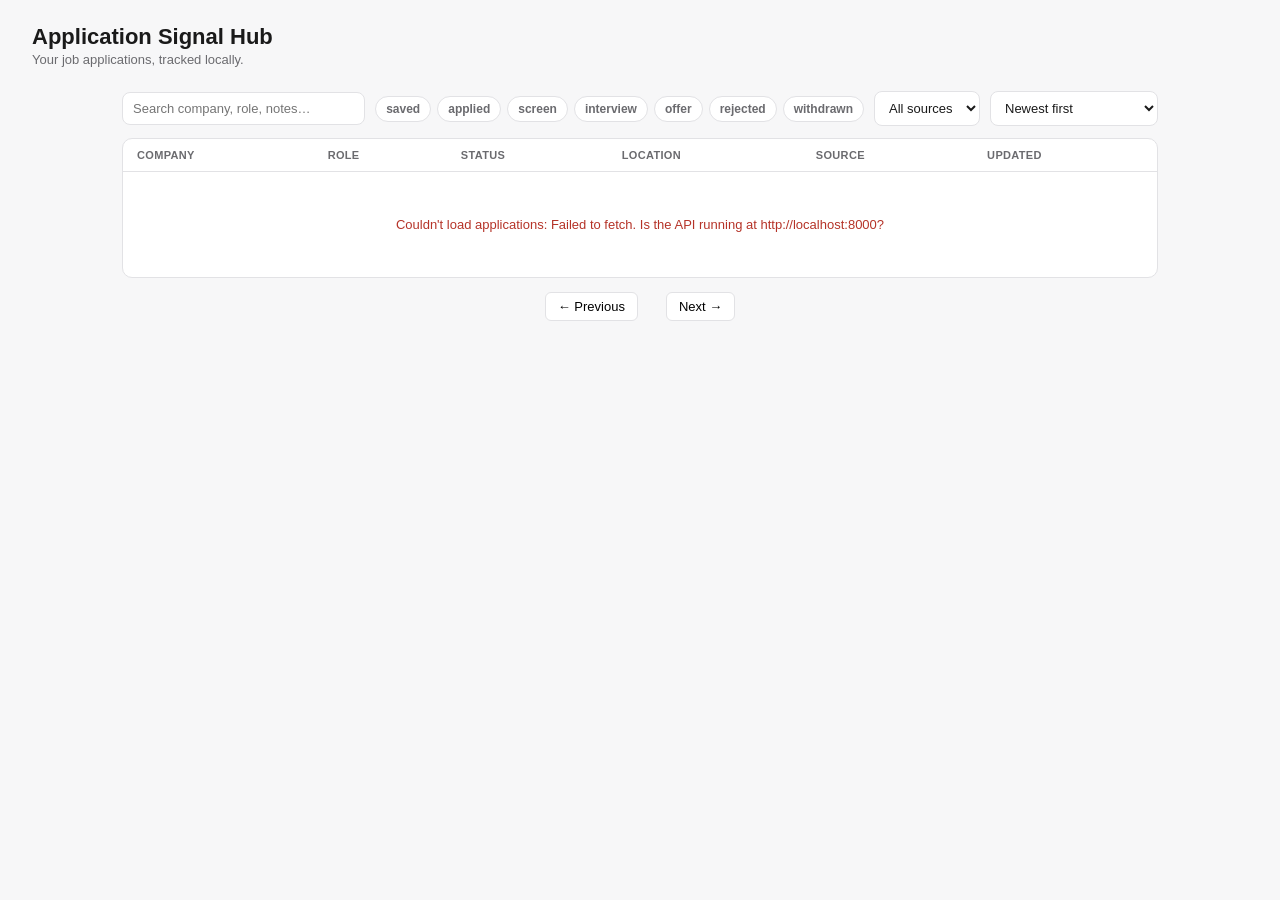
<file: dashboard/index.html>
<!doctype html>
<html lang="en">
  <head>
    <meta charset="utf-8" />
    <meta name="viewport" content="width=device-width, initial-scale=1" />
    <title>Application Signal Hub</title>
    <link rel="stylesheet" href="dashboard.css" />
  </head>
  <body>
    <header class="app-header">
      <h1>Application Signal Hub</h1>
      <p class="subtitle">Your job applications, tracked locally.</p>
    </header>

    <main>
      <section class="toolbar">
        <input
          type="search"
          id="search-input"
          placeholder="Search company, role, notes…"
          aria-label="Search applications"
        />

        <div class="filter-group" id="status-filters" role="group" aria-label="Filter by status"></div>

        <select id="source-filter" aria-label="Filter by source">
          <option value="">All sources</option>
          <option value="manual">Manual</option>
          <option value="extension">Extension</option>
          <option value="email">Email</option>
          <option value="seed">Seed</option>
        </select>

        <select id="sort-select" aria-label="Sort by">
          <option value="created_at:desc">Newest first</option>
          <option value="created_at:asc">Oldest first</option>
          <option value="updated_at:desc">Recently updated</option>
          <option value="applied_date:desc">Applied date (newest)</option>
          <option value="applied_date:asc">Applied date (oldest)</option>
          <option value="company:asc">Company (A–Z)</option>
          <option value="role:asc">Role (A–Z)</option>
        </select>
      </section>

      <section id="summary" class="summary"></section>

      <section id="table-wrap" class="table-wrap">
        <table id="applications-table">
          <thead>
            <tr>
              <th>Company</th>
              <th>Role</th>
              <th>Status</th>
              <th>Location</th>
              <th>Source</th>
              <th>Updated</th>
            </tr>
          </thead>
          <tbody id="applications-body"></tbody>
        </table>

        <p id="empty-state" class="empty-state" hidden>No applications match these filters.</p>
        <p id="loading-state" class="loading-state" hidden>Loading…</p>
        <p id="error-state" class="error-state" hidden></p>
      </section>

      <section class="pagination">
        <button id="prev-page" type="button">← Previous</button>
        <span id="page-info"></span>
        <button id="next-page" type="button">Next →</button>
      </section>
    </main>

    <aside id="detail-panel" class="detail-panel" hidden aria-hidden="true">
      <div class="detail-panel-inner">
        <button id="close-detail" type="button" class="close-button" aria-label="Close">×</button>
        <div id="detail-content"></div>
      </div>
    </aside>
    <div id="detail-backdrop" class="detail-backdrop" hidden></div>

    <script src="dashboard.js"></script>
  </body>
</html>
</file>
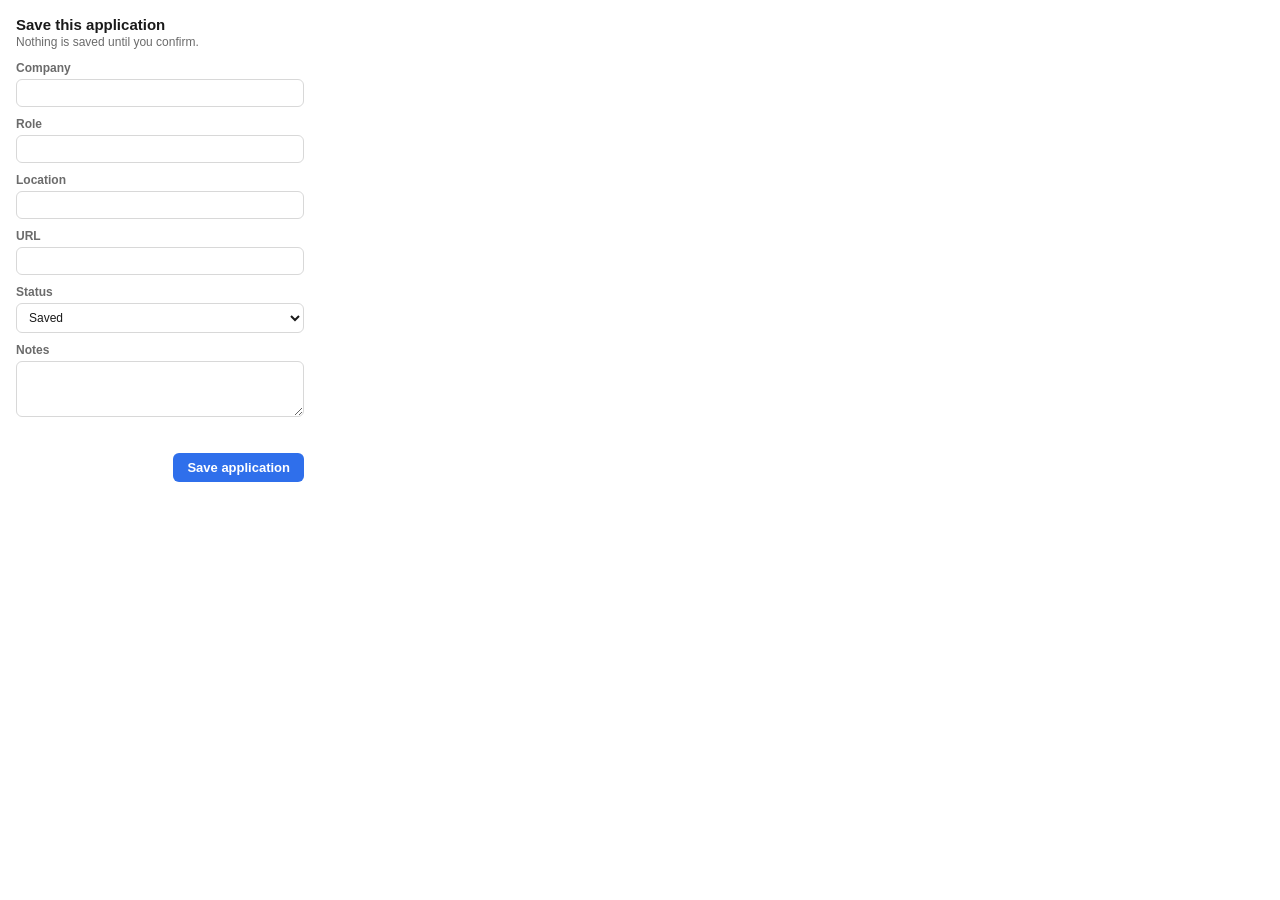
<file: extension/popup.html>
<!doctype html>
<html>
  <head>
    <meta charset="utf-8" />
    <title>Save this application</title>
    <link rel="stylesheet" href="popup.css" />
  </head>
  <body>
    <header>
      <h1>Save this application</h1>
      <p class="subtitle">Nothing is saved until you confirm.</p>
    </header>

    <form id="save-form">
      <label>
        Company
        <input type="text" id="company" required maxlength="255" />
      </label>

      <label>
        Role
        <input type="text" id="role" required maxlength="255" />
      </label>

      <label>
        Location
        <input type="text" id="location" maxlength="255" />
      </label>

      <label>
        URL
        <input type="text" id="url" maxlength="2048" />
      </label>

      <label>
        Status
        <select id="status">
          <option value="saved" selected>Saved</option>
          <option value="applied">Applied</option>
          <option value="screen">Screen</option>
          <option value="interview">Interview</option>
          <option value="offer">Offer</option>
          <option value="rejected">Rejected</option>
          <option value="withdrawn">Withdrawn</option>
        </select>
      </label>

      <label>
        Notes
        <textarea id="notes" rows="3" maxlength="2000"></textarea>
      </label>

      <div id="status-message" role="status"></div>

      <div class="actions">
        <button type="submit" id="save-button">Save application</button>
      </div>
    </form>

    <script src="popup.js"></script>
  </body>
</html>
</file>
<file: dashboard/dashboard.css>
:root {
  color-scheme: light;
  --bg: #f7f7f8;
  --surface: #ffffff;
  --border: #e2e2e5;
  --fg: #1a1a1a;
  --muted: #6b6b6f;
  --accent: #2f6feb;
  --accent-fg: #ffffff;
  --row-hover: #f2f5fc;

  --status-saved-bg: #eef0f2;
  --status-saved-fg: #4b4f56;
  --status-applied-bg: #e3edff;
  --status-applied-fg: #1d4fb0;
  --status-screen-bg: #f1e7ff;
  --status-screen-fg: #6b3fc4;
  --status-interview-bg: #fff3d9;
  --status-interview-fg: #96650a;
  --status-offer-bg: #dff5e6;
  --status-offer-fg: #1a7a3d;
  --status-rejected-bg: #fde3e1;
  --status-rejected-fg: #b53328;
  --status-withdrawn-bg: #ececec;
  --status-withdrawn-fg: #757575;
}

* {
  box-sizing: border-box;
}

body {
  margin: 0;
  font-family: -apple-system, BlinkMacSystemFont, "Segoe UI", Roboto, sans-serif;
  color: var(--fg);
  background: var(--bg);
}

.app-header {
  padding: 24px 32px 8px;
}

.app-header h1 {
  margin: 0 0 2px;
  font-size: 22px;
}

.subtitle {
  margin: 0;
  color: var(--muted);
  font-size: 13px;
}

main {
  max-width: 1100px;
  margin: 0 auto;
  padding: 16px 32px 48px;
}

.toolbar {
  display: flex;
  flex-wrap: wrap;
  gap: 10px;
  align-items: center;
  margin-bottom: 12px;
}

#search-input {
  flex: 1 1 220px;
  min-width: 160px;
  padding: 8px 10px;
  border: 1px solid var(--border);
  border-radius: 8px;
  font-size: 13px;
}

select {
  padding: 8px 10px;
  border: 1px solid var(--border);
  border-radius: 8px;
  font-size: 13px;
  background: var(--surface);
  color: var(--fg);
}

.filter-group {
  display: flex;
  flex-wrap: wrap;
  gap: 6px;
}

.filter-chip {
  padding: 5px 10px;
  border-radius: 999px;
  border: 1px solid var(--border);
  background: var(--surface);
  font-size: 12px;
  font-weight: 600;
  cursor: pointer;
  color: var(--muted);
  user-select: none;
}

.filter-chip[aria-pressed="true"] {
  background: var(--accent);
  border-color: var(--accent);
  color: var(--accent-fg);
}

.summary {
  font-size: 12px;
  color: var(--muted);
  margin-bottom: 8px;
}

.table-wrap {
  background: var(--surface);
  border: 1px solid var(--border);
  border-radius: 10px;
  overflow-x: auto;
}

table {
  width: 100%;
  border-collapse: collapse;
  font-size: 13px;
}

thead th {
  text-align: left;
  padding: 10px 14px;
  border-bottom: 1px solid var(--border);
  color: var(--muted);
  font-weight: 600;
  font-size: 11px;
  text-transform: uppercase;
  letter-spacing: 0.03em;
  white-space: nowrap;
}

tbody td {
  padding: 10px 14px;
  border-bottom: 1px solid var(--border);
  vertical-align: top;
}

tbody tr:last-child td {
  border-bottom: none;
}

tbody tr {
  cursor: pointer;
}

tbody tr:hover {
  background: var(--row-hover);
}

.role-cell .role-title {
  font-weight: 600;
}

.status-badge {
  display: inline-block;
  padding: 3px 9px;
  border-radius: 999px;
  font-size: 11px;
  font-weight: 700;
  text-transform: capitalize;
  white-space: nowrap;
}

.status-saved {
  background: var(--status-saved-bg);
  color: var(--status-saved-fg);
}
.status-applied {
  background: var(--status-applied-bg);
  color: var(--status-applied-fg);
}
.status-screen {
  background: var(--status-screen-bg);
  color: var(--status-screen-fg);
}
.status-interview {
  background: var(--status-interview-bg);
  color: var(--status-interview-fg);
}
.status-offer {
  background: var(--status-offer-bg);
  color: var(--status-offer-fg);
}
.status-rejected {
  background: var(--status-rejected-bg);
  color: var(--status-rejected-fg);
}
.status-withdrawn {
  background: var(--status-withdrawn-bg);
  color: var(--status-withdrawn-fg);
}

.source-tag {
  color: var(--muted);
  font-size: 12px;
}

.empty-state,
.loading-state,
.error-state {
  padding: 32px;
  text-align: center;
  color: var(--muted);
  font-size: 13px;
}

.error-state {
  color: #b53328;
}

.pagination {
  display: flex;
  align-items: center;
  justify-content: center;
  gap: 14px;
  margin-top: 14px;
  font-size: 13px;
  color: var(--muted);
}

.pagination button {
  padding: 6px 12px;
  border: 1px solid var(--border);
  border-radius: 6px;
  background: var(--surface);
  cursor: pointer;
  font-size: 13px;
}

.pagination button:disabled {
  opacity: 0.4;
  cursor: default;
}

.detail-backdrop {
  position: fixed;
  inset: 0;
  background: rgba(0, 0, 0, 0.25);
  z-index: 10;
}

.detail-panel {
  position: fixed;
  top: 0;
  right: 0;
  height: 100%;
  width: min(420px, 100%);
  background: var(--surface);
  border-left: 1px solid var(--border);
  z-index: 11;
  overflow-y: auto;
}

.detail-panel-inner {
  padding: 24px;
  position: relative;
}

.close-button {
  position: absolute;
  top: 16px;
  right: 16px;
  border: none;
  background: none;
  font-size: 22px;
  line-height: 1;
  cursor: pointer;
  color: var(--muted);
}

.detail-content h2 {
  margin: 0 0 2px;
  font-size: 18px;
  padding-right: 24px;
}

.detail-content .detail-role {
  color: var(--muted);
  margin: 0 0 12px;
}

.detail-field {
  font-size: 13px;
  margin-bottom: 8px;
}

.detail-field .label {
  color: var(--muted);
  font-weight: 600;
  display: inline-block;
  min-width: 90px;
}

.detail-field a {
  color: var(--accent);
}

.timeline {
  margin-top: 20px;
  border-top: 1px solid var(--border);
  padding-top: 14px;
}

.timeline h3 {
  font-size: 13px;
  margin: 0 0 10px;
  color: var(--muted);
  text-transform: uppercase;
  letter-spacing: 0.03em;
}

.timeline-event {
  font-size: 12px;
  padding: 8px 0;
  border-bottom: 1px solid var(--border);
}

.timeline-event:last-child {
  border-bottom: none;
}

.timeline-event .timeline-desc {
  margin-bottom: 2px;
}

.timeline-event .timeline-meta {
  color: var(--muted);
}
</file>
<file: extension/popup.css>
:root {
  color-scheme: light;
  --fg: #1a1a1a;
  --muted: #6b6b6b;
  --border: #d8d8d8;
  --accent: #2f6feb;
  --accent-fg: #ffffff;
  --error: #c0392b;
  --success: #1e824c;
  --bg: #ffffff;
}

* {
  box-sizing: border-box;
}

body {
  width: 320px;
  margin: 0;
  padding: 16px;
  font-family: -apple-system, BlinkMacSystemFont, "Segoe UI", Roboto, sans-serif;
  font-size: 13px;
  color: var(--fg);
  background: var(--bg);
}

header {
  margin-bottom: 12px;
}

h1 {
  font-size: 15px;
  margin: 0 0 2px;
}

.subtitle {
  margin: 0;
  color: var(--muted);
  font-size: 12px;
}

form {
  display: flex;
  flex-direction: column;
  gap: 10px;
}

label {
  display: flex;
  flex-direction: column;
  gap: 4px;
  font-weight: 600;
  font-size: 12px;
  color: var(--muted);
}

input,
select,
textarea {
  font: inherit;
  color: var(--fg);
  font-weight: normal;
  padding: 6px 8px;
  border: 1px solid var(--border);
  border-radius: 6px;
  background: var(--bg);
}

input:focus,
select:focus,
textarea:focus {
  outline: 2px solid var(--accent);
  outline-offset: -1px;
}

textarea {
  resize: vertical;
}

#status-message {
  min-height: 16px;
  font-size: 12px;
}

#status-message[data-kind="error"] {
  color: var(--error);
}

#status-message[data-kind="success"] {
  color: var(--success);
}

.actions {
  display: flex;
  justify-content: flex-end;
}

button {
  font: inherit;
  font-weight: 600;
  padding: 7px 14px;
  border: none;
  border-radius: 6px;
  background: var(--accent);
  color: var(--accent-fg);
  cursor: pointer;
}

button:disabled {
  opacity: 0.6;
  cursor: default;
}
</file>
